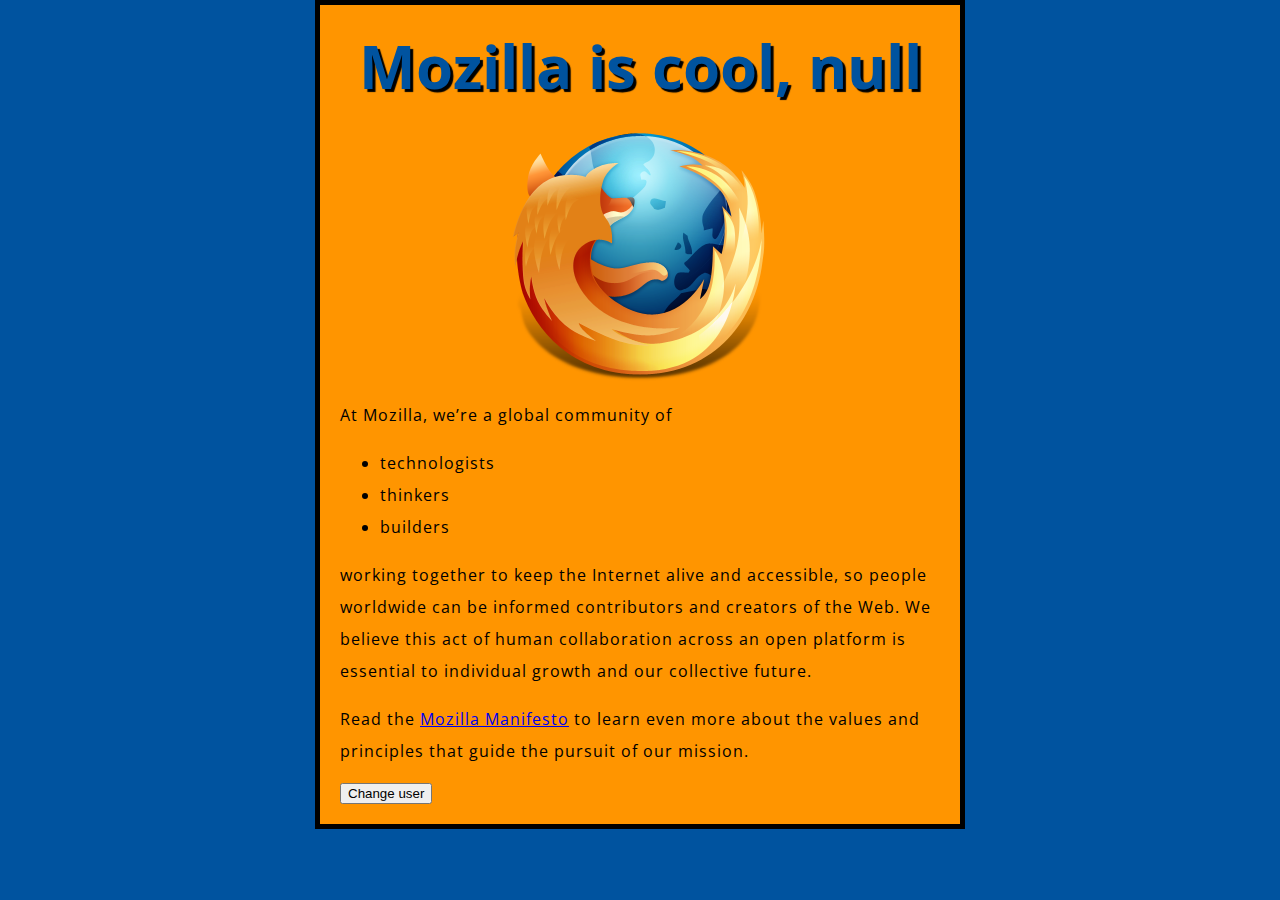
<file: firefox.html>
<!DOCTYPE html>
<html>
  <head>
    <meta charset="utf-8">
    <title>My test page</title>
    <link href='http://fonts.googleapis.com/css?family=Open+Sans' rel='stylesheet' type='text/css'>
     <link href="css/style.css" rel="stylesheet" type="text/css">
  </head>
  <body>
    <h1>Mozilla is cool</h1>
    <img src="images/firefox-icon.png" alt="The Firefox logo: a flaming fox surrounding the Earth.">

    <p>At Mozilla, we’re a global community of</p>
    
    <ul> <!-- changed to list in the tutorial -->
      <li>technologists</li>
      <li>thinkers</li>
      <li>builders</li>
    </ul>

    <p>working together to keep the Internet alive and accessible, so people worldwide can be informed contributors and creators of the Web. We believe this act of human collaboration across an open platform is essential to individual growth and our collective future.</p>

    <p>Read the <a href="https://www.mozilla.org/en-US/about/manifesto/">Mozilla Manifesto</a> to learn even more about the values and principles that guide the pursuit of our mission.</p>
    <button>Change user</button>
    <script src="js/main.js" type="text/javascript"></script>
  </body>
</html>
</file>
<file: css/style.css>
html {
  font-size: 10px;
  font-family: 'Open Sans', sans-serif;
}


h1 {
  font-size: 60px;
  text-align: center;
}

p, li {
  font-size: 16px;  
  line-height: 2;
  letter-spacing: 1px;
}


html {
  background-color: #00539F;
}

body {
  width: 600px;
  margin: 0 auto;
  background-color: #FF9500;
  padding: 0 20px 20px 20px;
  border: 5px solid black;
}

h1 {
  margin: 0;
  padding: 20px 0;  
  color: #00539F;
  text-shadow: 3px 3px 1px black;
}

img {
  display: block;
  margin: 0 auto;
}
</file>
